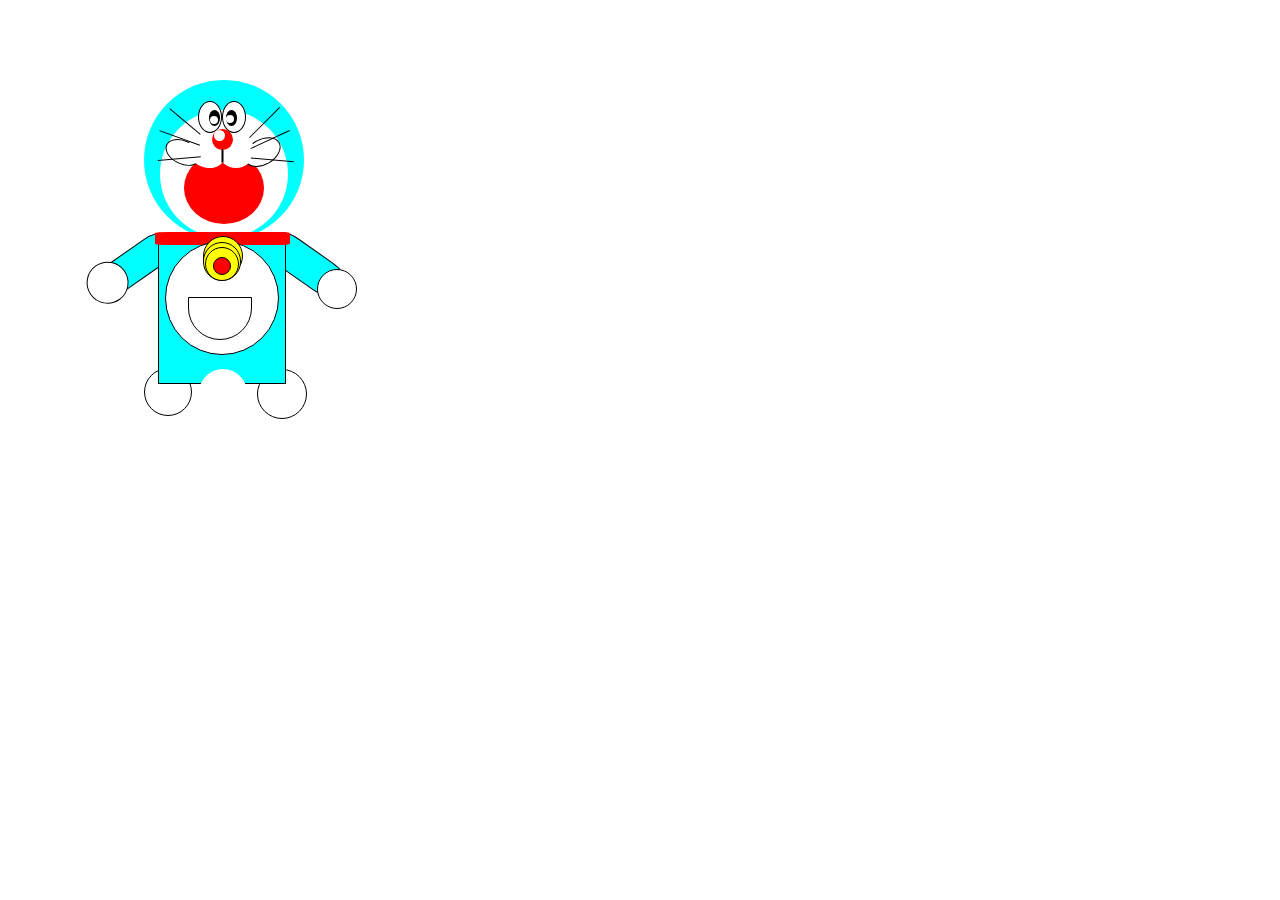
<file: index.html>
<!DOCTYPE html>
<html lang="en">
<head>
    <meta charset="UTF-8">
    <meta name="viewport" content="width=device-width, initial-scale=1.0">
    <link rel="stylesheet" href="style.css">
    <title>Doraemon Cartoon</title>
</head>
<body>
    <div class="toy">
        <div class="head">
            <div class="left-eye"></div>
            <div class="right-eye"></div>
            <div class="ear"></div>
            <div class="nose"></div>
        </div>
        <div class="body">
            <div class="btn"></div>
            <div class="stomach"></div>
        </div>
        <div class="foot"></div>
        <div class="hand"></div>
        <div class="other"></div>
        <div class="muchh1"></div>
        <div class="muchh2"></div>
    </div>
</body>

</html>
</file>
<file: style.css>
*{
    margin: 0;
    padding: 0;
    box-sizing: border-box;
}

.toy{
    position: absolute;
    display: block;
    margin: 5rem;
    left: 4rem;
}

.head{
    width: 10rem;
    height: 10rem;
    background: aqua;
    border-radius: 50%;
    position: absolute;
}
.head::before{
    content: '';
    width: 8rem;
    height: 8rem;
    background: white;
    border-radius: 50%;
    position: absolute;
    display: block;
    top: 1.9rem;
    left: 1rem;
}

.head::after{
    content: '';
    width: 5rem;
    height: 4.5rem;
    background: red;
    border-radius: 50%;
    position: absolute;
    display: block;
    top: 4.5rem;
    left: 2.5rem;
}

.left-eye{
    content: '';
    width: 1.5rem;
    height: 2rem;
    background: white;
    border: 1px solid black;
    border-radius: 50%;
    position: absolute;
    display: block;
    top: 1.3rem;
    left: 3.4rem;
}

.left-eye::before{
    content: '';
    width: 0.7rem;
    height: 1rem;
    background: black;
    border-radius: 50%;
    position: absolute;
    display: block;
    top: 0.5rem;
    left: 0.6rem;
}

.left-eye::after{
    content: '';
    width: 0.5rem;
    height: 0.5rem;
    background: white;
    border-radius: 50%;
    position: absolute;
    display: block;
    top: 0.9rem;
    left: 0.66rem;
}

.right-eye{
    content: '';
    width: 1.5rem;
    height: 2rem;
    background: white;
    border: 1px solid black;
    border-radius: 50%;
    position: absolute;
    display: block;
    top: 1.3rem;
    left: 4.9rem;
}

.right-eye::before{
    content: '';
    width: 0.7rem;
    height: 1rem;
    background: black;
    border-radius: 50%;
    position: absolute;
    display: block;
    top: 0.5rem;
    left: 0.15rem;
}

.right-eye::after{
    content: '';
    width: 0.5rem;
    height: 0.5rem;
    background: white;
    border-radius: 50%;
    position: absolute;
    display: block;
    top: 0.85rem;
    left: 0.19rem;
}

.ear{
    content: '';
    height: 2.3rem;
    width: 1.5rem;
    background: white;
    border: 1px solid black;
    border-radius: 50%;
    transform: rotate(-65deg);
    position: absolute;
    display: block;
    top: 3.35rem;
    left: 1.7rem;
    z-index: 1;
}
.ear::before{
    content: '';
    height: 2.3rem;
    width: 1.5rem;
    background: white;
    border: 1px solid black;
    border-radius: 50%;
    transform: rotate(125deg);
    position: absolute;
    display: block;
    top: 4.4rem;
    left: 2rem;
}
.ear::after{
    content: '';
    height: 2.4rem;
    width: 2rem;
    background: white;
    /* border: 1px solid black; */
    border-radius: 50%;
    position: absolute;
    display: block;
    top: 1.2rem;
    left: 0.4rem;
}

.nose{
    content: '';
    height: 2.2rem;
    width: 2.3rem;
    background: white;
    border-radius: 50%;
    position: absolute;
    display: block;
    top: 3.3rem;
    left: 4.6rem;
    z-index: 1;
}
.nose::before{
    content: '';
    height: 1.3rem;
    width: 1.3rem;
    background: red;
    border-radius: 50%;
    position: absolute;
    display: block;
    top: -0.25rem;
    left: -0.33rem;
}
.nose::after{
    content: '';
    height: 0.7rem;
    width: 0.7rem;
    background: white;
    border-radius: 50%;
    position: absolute;
    display: block;
    top: -3px;
    left: -4px;
}
.body{
    content: '';
    height: 9rem;
    width: 8rem;
    background: aqua;
    border: 1px solid black;
    position: absolute;
    display: block;
    top: 10rem;
    left: 0.9rem;
    z-index: 1;
}
.body::before{
    content: '';
    height: 0.8rem;
    width: 8.4rem;
    background: red;
    border-radius: 10%;
    position: absolute;
    display: block;
    top: -9px;
    left: -4px;
}
.body::after{
    content: '';
    height: 7rem;
    width: 7rem;
    background: white;
    border: 1px solid black;
    border-radius: 50%;
    position: absolute;
    display: block;
    top: 0;
    left: 6px;
}

.btn{
    content: '';
    height: 2.5rem;
    width: 2.5rem;
    background: yellow;
    border: 1px solid black;
    border-radius: 50%;
    position: absolute;
    display: block;
    top: -5px;
    left: 2.7rem;
    z-index: 1;
}
.btn::before{
    content: '';
    height: 2.3rem;
    width: 2.3rem;
    background: yellow;
    border: 1px solid black;
    border-radius: 50%;
    position: absolute;
    display: block;
    top: 5px;
    left: -1px;
}
.btn::after{
    content: '';
    height: 2rem;
    width: 2rem;
    background: yellow;
    border: 1px solid black;
    border-radius: 50%;
    position: absolute;
    display: block;
    top: 10px;
    left: 1px;
}

.foot{
    content: '';
    height: 3rem;
    width: 3rem;
    border: 1px solid black;
    background: white;
    border-radius: 50%;
    position: absolute;
    display: block;
    top: 18rem;
}
.foot::before{
    content: '';
    height: 3rem;
    width: 3rem;
    border: 1px solid black;
    background: white;
    border-radius: 50%;
    position: absolute;
    display: block;
    left: 7rem;
}
.foot::after{
    content: '';
    height: 3rem;
    width: 3rem;
    background: white;
    border-radius: 50%;
    position: absolute;
    display: block;
    left: 3.4rem;
    z-index: 1;
}

.hand{
    content: '';
    height: 2rem;
    width: 5rem;
    background: aqua;
    border: 1px solid black;
    border-radius: 25%;
    transform: rotate(-35deg);
    position: absolute;
    display: block;
    top: 10.5rem;
    left: -3rem;
}
.hand::before{
    content: '';
    height: 2.5rem;
    width: 2.5rem;
    background: white;
    border: 1px solid black;
    border-radius: 50%;
    position: absolute;
    display: block;
    top: -7px;
    left: -1rem;
}
.hand::after{
    content: '';
    height: 2rem;
    width: 5rem;
    background: aqua;
    border: 1px solid black;
    border-radius: 25%;
    transform: rotate(70deg);
    position: absolute;
    display: block;
    top: 6rem;
    left: 8.59rem;
}

.other{
    content: '';
    height: 2.5rem;
    width: 2.5rem;
    background: white;
    border: 1px solid black;
    border-radius: 50%;
    position: absolute;
    display: block;
    top: 11.8rem;
    left: 10.8rem;
}
.other::before{
    content: '';
    height: 1rem;
    width: 1rem;
    background: red;
    border: 1px solid black;
    border-radius: 50%;
    position: absolute;
    display: block;
    left: -6.55rem;
    top: -0.8rem;
    z-index: 1;
}
.other::after{
    content: '';
    height: 0;
    width: 11px;
    border: 0.2px solid black;
    transform: rotate(90deg);
    position: absolute;
    display: block;
    top: -7.2rem;
    left: -6.34rem;
    z-index: 1;
}

.muchh1{
    content: '';
    height: 1px;
    width: 2.7rem;
    background: #000;
    transform: rotate(-45deg);
    border: ipx solid black;
    position: relative;
    display: block;
    top: 2.6rem;
    left: 6.2rem;
    z-index: 1;
}
.muchh1::before{
    content: '';
    height: 1px;
    width: 2.7rem;
    background: #000;
    transform: rotate(20deg);
    border: ipx solid black;
    position: absolute;
    display: block;
    top: 1rem;
    left: -0.5rem;   
}
.muchh1::after{
    content: '';
    height: 1px;
    width: 2.7rem;
    background: #000;
    transform: rotate(50deg);
    border: ipx solid black;
    position: absolute;
    display: block;
    top: 2rem;
    left: -1.3rem;
}

.muchh2{
    content: '';
    height: 1px;
    width: 2.5rem;
    background: #000;
    transform: rotate(40deg);
    border: ipx solid black;
    position: relative;
    display: block;
    top: 2.5rem;
    left: 1.3rem;
    z-index: 1;
}
.muchh2::before{
    content: '';
    height: 1px;
    width: 2.7rem;
    background: #000;
    transform: rotate(-20deg);
    border: ipx solid black;
    position: absolute;
    display: block;
    top: 1rem;
    left: 0.3rem;
}
.muchh2::after{
    content: '';
    height: 1px;
    width: 2.7rem;
    background: #000;
    transform: rotate(-45deg);
    border: ipx solid black;
    position: absolute;
    display: block;
    top: 2rem;
    left: 1.1rem;
}
.stomach{
    content:'';
    height: 2.7rem;
    width: 4rem;
    background: white;
    border: 1px solid black;
    border-radius: 0 0 40px 40px;
    position: absolute;
    top: 3.5rem;
    left: 1.8rem;
    z-index: 2;
}
</file>
<file: toy.css>
*{
    margin: 0;
    padding: 0;
    box-sizing: border-box;
}

.toy{
    position: absolute;
    display: block;
    margin: 5rem;
    left: 4rem;
}

.head{
    width: 10rem;
    height: 10rem;
    background: aqua;
    border-radius: 50%;
    position: absolute;
}
.head::before{
    content: '';
    width: 8rem;
    height: 8rem;
    background: white;
    border-radius: 50%;
    position: absolute;
    display: block;
    top: 1.9rem;
    left: 1rem;
}

.head::after{
    content: '';
    width: 5rem;
    height: 4.5rem;
    background: red;
    border-radius: 50%;
    position: absolute;
    display: block;
    top: 4.5rem;
    left: 2.5rem;
}

.left-eye{
    content: '';
    width: 1.5rem;
    height: 2rem;
    background: white;
    border: 1px solid black;
    border-radius: 50%;
    position: absolute;
    display: block;
    top: 1.3rem;
    left: 3.4rem;
}

.left-eye::before{
    content: '';
    width: 0.7rem;
    height: 1rem;
    background: black;
    border-radius: 50%;
    position: absolute;
    display: block;
    top: 0.5rem;
    left: 0.6rem;
}

.left-eye::after{
    content: '';
    width: 0.5rem;
    height: 0.5rem;
    background: white;
    border-radius: 50%;
    position: absolute;
    display: block;
    top: 0.9rem;
    left: 0.66rem;
}

.right-eye{
    content: '';
    width: 1.5rem;
    height: 2rem;
    background: white;
    border: 1px solid black;
    border-radius: 50%;
    position: absolute;
    display: block;
    top: 1.3rem;
    left: 4.9rem;
}

.right-eye::before{
    content: '';
    width: 0.7rem;
    height: 1rem;
    background: black;
    border-radius: 50%;
    position: absolute;
    display: block;
    top: 0.5rem;
    left: 0.15rem;
}

.right-eye::after{
    content: '';
    width: 0.5rem;
    height: 0.5rem;
    background: white;
    border-radius: 50%;
    position: absolute;
    display: block;
    top: 0.85rem;
    left: 0.19rem;
}

.ear{
    content: '';
    height: 2.3rem;
    width: 1.5rem;
    background: white;
    border: 1px solid black;
    border-radius: 50%;
    transform: rotate(-65deg);
    position: absolute;
    display: block;
    top: 3.35rem;
    left: 1.7rem;
    z-index: 1;
}
.ear::before{
    content: '';
    height: 2.3rem;
    width: 1.5rem;
    background: white;
    border: 1px solid black;
    border-radius: 50%;
    transform: rotate(125deg);
    position: absolute;
    display: block;
    top: 4.4rem;
    left: 2rem;
}
.ear::after{
    content: '';
    height: 2.4rem;
    width: 2rem;
    background: white;
    /* border: 1px solid black; */
    border-radius: 50%;
    position: absolute;
    display: block;
    top: 1.2rem;
    left: 0.4rem;
}

.nose{
    content: '';
    height: 2.2rem;
    width: 2.3rem;
    background: white;
    border-radius: 50%;
    position: absolute;
    display: block;
    top: 3.3rem;
    left: 4.6rem;
    z-index: 1;
}
.nose::before{
    content: '';
    height: 1.3rem;
    width: 1.3rem;
    background: red;
    border-radius: 50%;
    position: absolute;
    display: block;
    top: -0.25rem;
    left: -0.33rem;
}
.nose::after{
    content: '';
    height: 0.7rem;
    width: 0.7rem;
    background: white;
    border-radius: 50%;
    position: absolute;
    display: block;
    top: -3px;
    left: -4px;
}
.body{
    content: '';
    height: 9rem;
    width: 8rem;
    background: aqua;
    border: 1px solid black;
    position: absolute;
    display: block;
    top: 10rem;
    left: 0.9rem;
    z-index: 1;
}
.body::before{
    content: '';
    height: 0.8rem;
    width: 8.4rem;
    background: red;
    border-radius: 10%;
    position: absolute;
    display: block;
    top: -9px;
    left: -4px;
}
.body::after{
    content: '';
    height: 7rem;
    width: 7rem;
    background: white;
    border: 1px solid black;
    border-radius: 50%;
    position: absolute;
    display: block;
    top: 0;
    left: 6px;
}

.btn{
    content: '';
    height: 2.5rem;
    width: 2.5rem;
    background: yellow;
    border: 1px solid black;
    border-radius: 50%;
    position: absolute;
    display: block;
    top: -5px;
    left: 2.7rem;
    z-index: 1;
}
.btn::before{
    content: '';
    height: 2.3rem;
    width: 2.3rem;
    background: yellow;
    border: 1px solid black;
    border-radius: 50%;
    position: absolute;
    display: block;
    top: 5px;
    left: -1px;
}
.btn::after{
    content: '';
    height: 2rem;
    width: 2rem;
    background: yellow;
    border: 1px solid black;
    border-radius: 50%;
    position: absolute;
    display: block;
    top: 10px;
    left: 1px;
}

.foot{
    content: '';
    height: 3rem;
    width: 3rem;
    border: 1px solid black;
    background: white;
    border-radius: 50%;
    position: absolute;
    display: block;
    top: 18rem;
}
.foot::before{
    content: '';
    height: 3rem;
    width: 3rem;
    border: 1px solid black;
    background: white;
    border-radius: 50%;
    position: absolute;
    display: block;
    left: 7rem;
}
.foot::after{
    content: '';
    height: 3rem;
    width: 3rem;
    background: white;
    border-radius: 50%;
    position: absolute;
    display: block;
    left: 3.4rem;
    z-index: 1;
}

.hand{
    content: '';
    height: 2rem;
    width: 5rem;
    background: aqua;
    border: 1px solid black;
    border-radius: 25%;
    transform: rotate(-35deg);
    position: absolute;
    display: block;
    top: 10.5rem;
    left: -3rem;
}
.hand::before{
    content: '';
    height: 2.5rem;
    width: 2.5rem;
    background: white;
    border: 1px solid black;
    border-radius: 50%;
    position: absolute;
    display: block;
    top: -7px;
    left: -1rem;
}
.hand::after{
    content: '';
    height: 2rem;
    width: 5rem;
    background: aqua;
    border: 1px solid black;
    border-radius: 25%;
    transform: rotate(70deg);
    position: absolute;
    display: block;
    top: 6rem;
    left: 8.59rem;
}

.other{
    content: '';
    height: 2.5rem;
    width: 2.5rem;
    background: white;
    border: 1px solid black;
    border-radius: 50%;
    position: absolute;
    display: block;
    top: 11.8rem;
    left: 10.8rem;
}
.other::before{
    content: '';
    height: 1rem;
    width: 1rem;
    background: red;
    border: 1px solid black;
    border-radius: 50%;
    position: absolute;
    display: block;
    left: -6.55rem;
    top: -0.8rem;
    z-index: 1;
}
.other::after{
    content: '';
    height: 0;
    width: 11px;
    border: 0.2px solid black;
    transform: rotate(90deg);
    position: absolute;
    display: block;
    top: -7.2rem;
    left: -6.34rem;
    z-index: 1;
}

.muchh1{
    content: '';
    height: 1px;
    width: 2.7rem;
    background: #000;
    transform: rotate(-45deg);
    border: ipx solid black;
    position: relative;
    display: block;
    top: 2.6rem;
    left: 6.2rem;
    z-index: 1;
}
.muchh1::before{
    content: '';
    height: 1px;
    width: 2.7rem;
    background: #000;
    transform: rotate(20deg);
    border: ipx solid black;
    position: absolute;
    display: block;
    top: 1rem;
    left: -0.5rem;   
}
.muchh1::after{
    content: '';
    height: 1px;
    width: 2.7rem;
    background: #000;
    transform: rotate(50deg);
    border: ipx solid black;
    position: absolute;
    display: block;
    top: 2rem;
    left: -1.3rem;
}

.muchh2{
    content: '';
    height: 1px;
    width: 2.5rem;
    background: #000;
    transform: rotate(40deg);
    border: ipx solid black;
    position: relative;
    display: block;
    top: 2.5rem;
    left: 1.3rem;
    z-index: 1;
}
.muchh2::before{
    content: '';
    height: 1px;
    width: 2.7rem;
    background: #000;
    transform: rotate(-20deg);
    border: ipx solid black;
    position: absolute;
    display: block;
    top: 1rem;
    left: 0.3rem;
}
.muchh2::after{
    content: '';
    height: 1px;
    width: 2.7rem;
    background: #000;
    transform: rotate(-45deg);
    border: ipx solid black;
    position: absolute;
    display: block;
    top: 2rem;
    left: 1.1rem;
}
.stomach{
    content:'';
    height: 2.7rem;
    width: 4rem;
    background: white;
    border: 1px solid black;
    border-radius: 0 0 40px 40px;
    position: absolute;
    top: 3.5rem;
    left: 1.8rem;
    z-index: 2;
}
</file>
